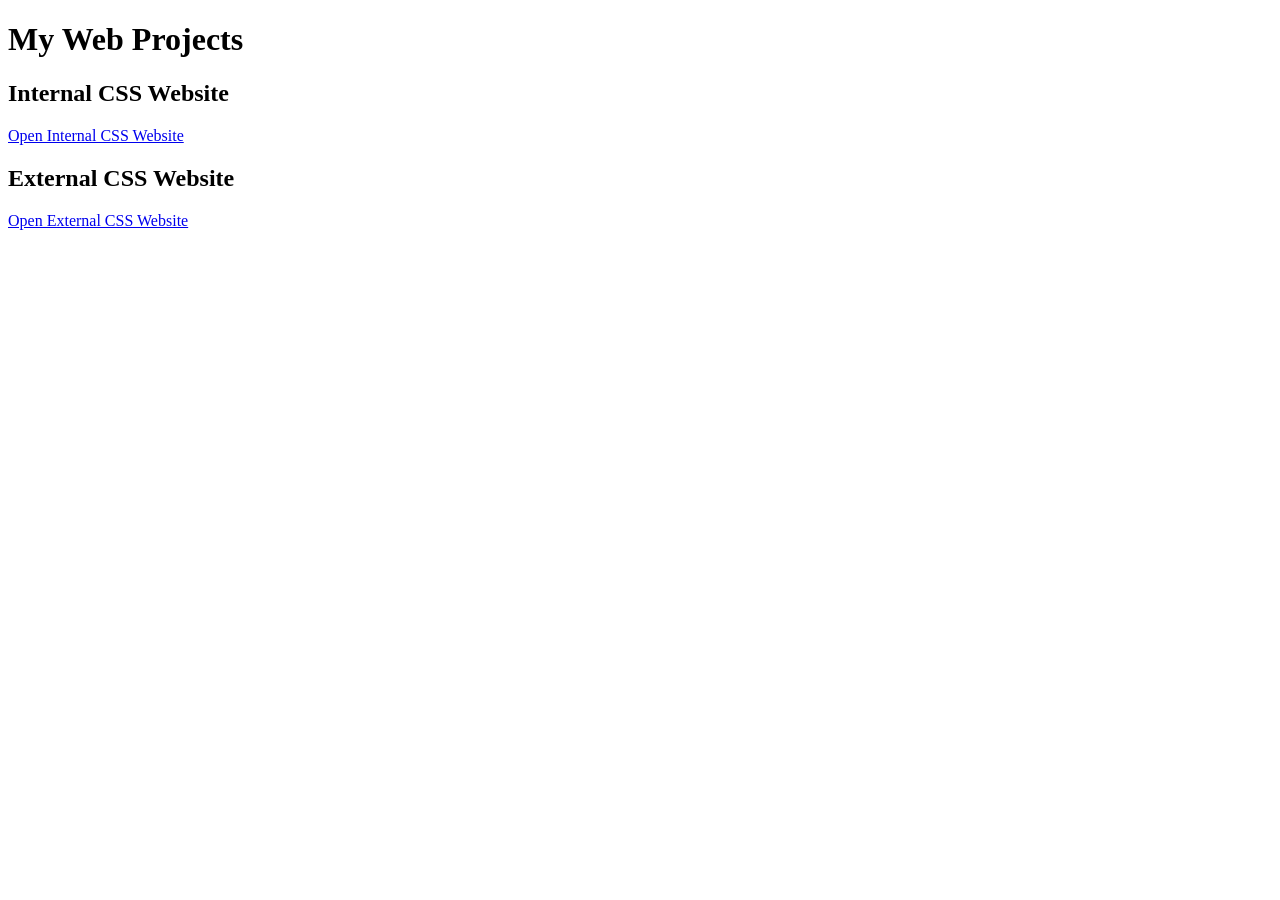
<file: index.html>
<!DOCTYPE html>
<html>
<head>
    <title>My Web Projects</title>
</head>
<body>
    <h1>My Web Projects</h1>

    <h2>Internal CSS Website</h2>
    <a href="labatsk.html">Open Internal CSS Website</a>

    <h2>External CSS Website</h2>
    <a href="task2.html">Open External CSS Website</a>
</body>
</html>
</file>
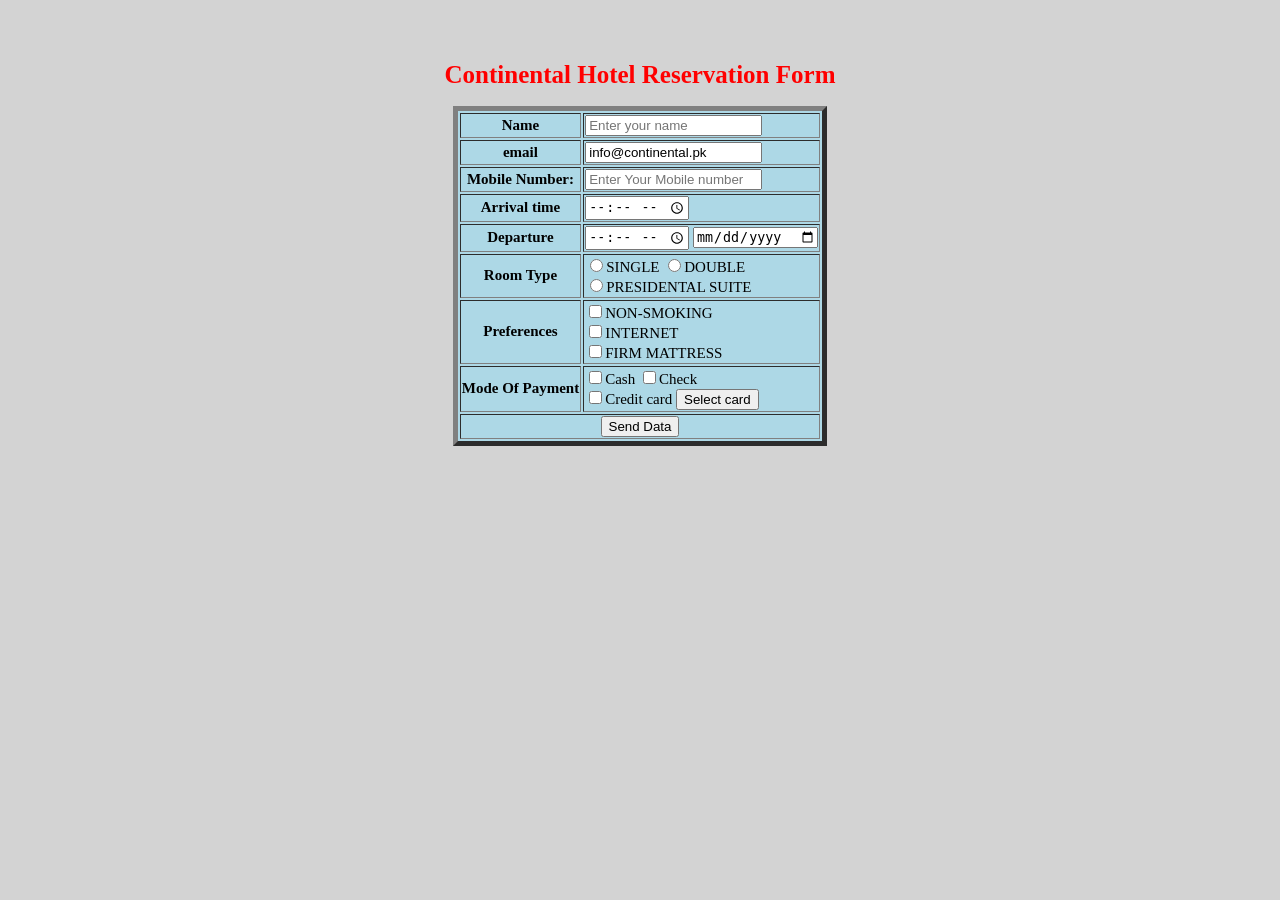
<file: labatsk.html>
<!DOCTYPE>
<html>
<head>
<title>LAB TASK</title>
<style>
body
{
background-color:lightgray;
}
h1
{
color:red;
text-align:center;
font-size:25px;
}
table
{
background-color:lightblue;
font-size:15px
}
</style>
</head>
<br><br>
<body>
<h1 ><b>Continental Hotel Reservation Form</b></h1>
<form>
<table border="5" align="center">
<tr>
<th>Name</th>
<td>
<input placeholder="Enter your name" type="text">
</td>
</tr>
<tr>
<th>email</th>
<td>
<input type="email" value="info@continental.pk">
</td>
</tr>
<tr>
<th>Mobile Number:</th>
<td>
<input type="number" placeholder="Enter Your Mobile number ">
</td>
</tr>
<tr>
<th>Arrival time</th>
<td>
<input type="time" placeholder="Enter Your Arrival Time">
</td>
</tr>
<tr>
<th>Departure</th>
<td>
<input type="time" placeholder="Enter your Departure Time">
<input type="date">
</td>
</tr>
<tr>
<th>Room Type</th>
<td>
<input type="radio" name="type">SINGLE
<input type="radio" name="type">DOUBLE<br>
<input type="radio" name="type">PRESIDENTAL SUITE
</td>
</tr>
<tr>
<th>Preferences</th>
<td>
<input type="checkbox" >NON-SMOKING<br>
<input type="checkbox" >INTERNET<br>
<input type="checkbox">FIRM MATTRESS
</td>
</tr>
<tr>
<th>Mode Of Payment</th>
<td>
<input type="checkbox" name="lol" >Cash
<input type="checkbox" name="lol">Check<br>
<input type="checkbox" name="lol">Credit card
<input type="button" value="Select card">
</td>
</tr>
<tr>
<td colspan="2"style="text-align:center;">
<input type="submit" value="Send Data">
</td>
</tr>
</table>
</form>
</body>
</html>
</file>
